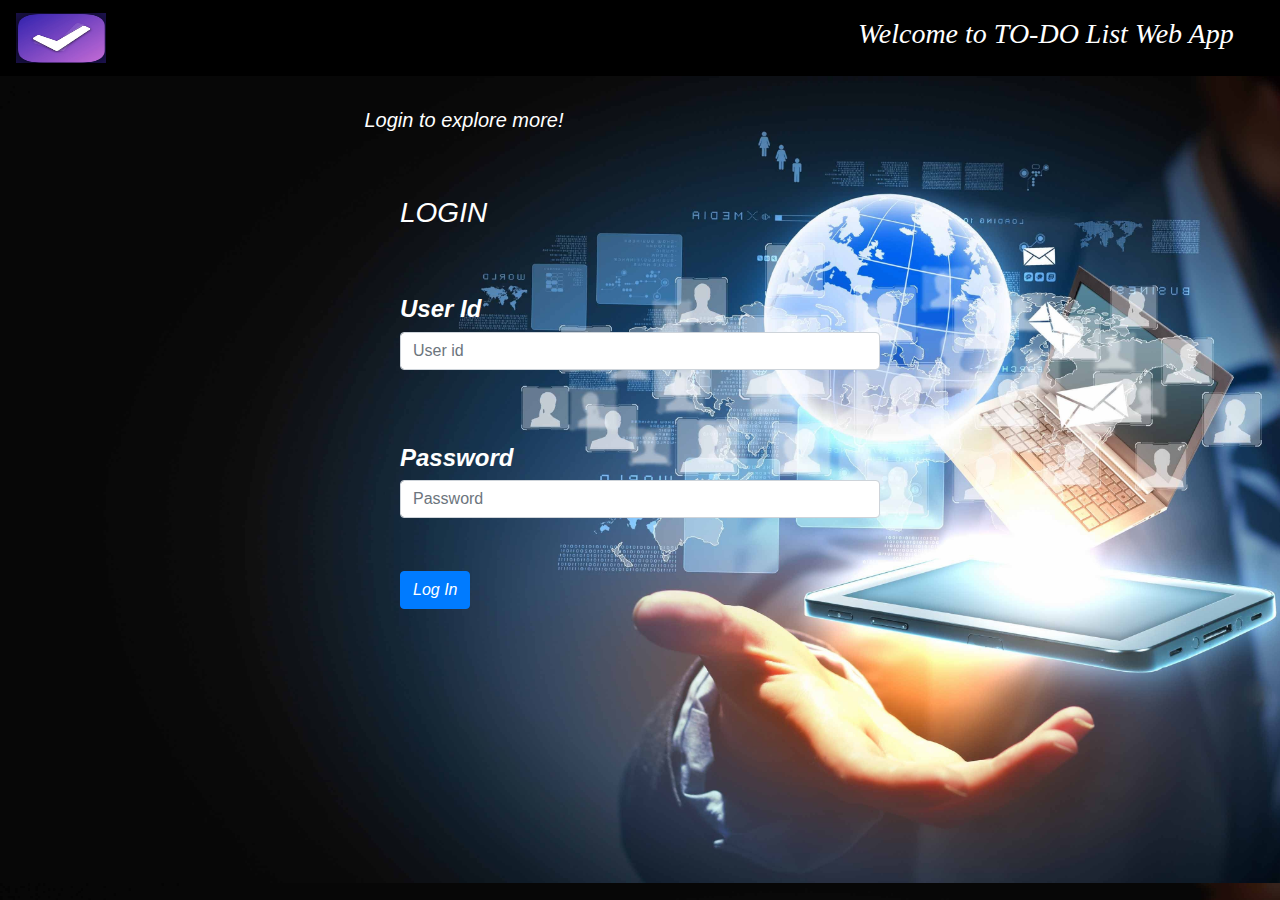
<file: js ToDo App/index.html>
<!DOCTYPE html>
<html lang="en">
<head>
    <meta charset="UTF-8">
    <meta name="viewport" content="width=device-width, initial-scale=1.0">
    <title>LOGIN FORM</title>
    <link rel="stylesheet" href="style.css">
    <link rel="stylesheet" href="https://maxcdn.bootstrapcdn.com/bootstrap/4.0.0/css/bootstrap.min.css" integrity="sha384-Gn5384xqQ1aoWXA+058RXPxPg6fy4IWvTNh0E263XmFcJlSAwiGgFAW/dAiS6JXm" crossorigin="anonymous">
<script src="https://maxcdn.bootstrapcdn.com/bootstrap/4.0.0/js/bootstrap.min.js" integrity="sha384-JZR6Spejh4U02d8jOt6vLEHfe/JQGiRRSQQxSfFWpi1MquVdAyjUar5+76PVCmYl" crossorigin="anonymous"></script>
</head>

<body background="/pictures/world.jpg">

    <header>
        <div class="head-tag">

    <nav class="navbar navbar-expand-lg navbar-light bg-transparent">
    <button class="navbar-toggler" type="button" data-toggle="collapse" data-target="#navbarTogglerDemo01" aria-controls="navbarTogglerDemo01" aria-expanded="false" aria-label="Toggle navigation">
      <span class="navbar-toggler-icon"></span>
    </button>
    <div class="collapse navbar-collapse" id="navbarTogglerDemo01">
      <a class="navbar-brand" href="#"><img src="/pictures/todo2.jpg" alt="logo" height="50" width="90"></a>
    <div class="heading">
      <ul class="navbar-nav mr-auto mt-2 mt-lg-0">
        <li class="nav-item">
          <a><b><h3><i>Welcome to TO-DO List Web App</i></h3></b></a>
        </li>
      </ul></div>
    </div>
    </nav>

    </div>
    </header>

  <div class="h">

  <h5><i>Login to explore more!</i></h5></div><br>

  <form action="main.html" class="login" onsubmit="return validate() && pass()">
      <h4>
    <div class="form-group">
      <h3><i>LOGIN</i></h3><br><br>
       <label for="username1"><b><i>User Id</i></b></label> 
       <label for="error" id="error"></label>
      <input type="text" class="form-control" id="user" aria-describedby="emailHelp" placeholder="User id">
    </div><br>
    <div class="form-group"><br>
      <label for="password1"><b><i>Password</i></b></label> 
       <label for="pswd" id="pswd"></label>
      <input type="password" class="form-control" id="password" placeholder="Password">
    </div><br></h4>
    
    <button type="submit" class="btn btn-primary"><i>Log In</i></button><br><br>
  </form>
  
    <script src="script.js"></script>

</body>
</html>
</file>
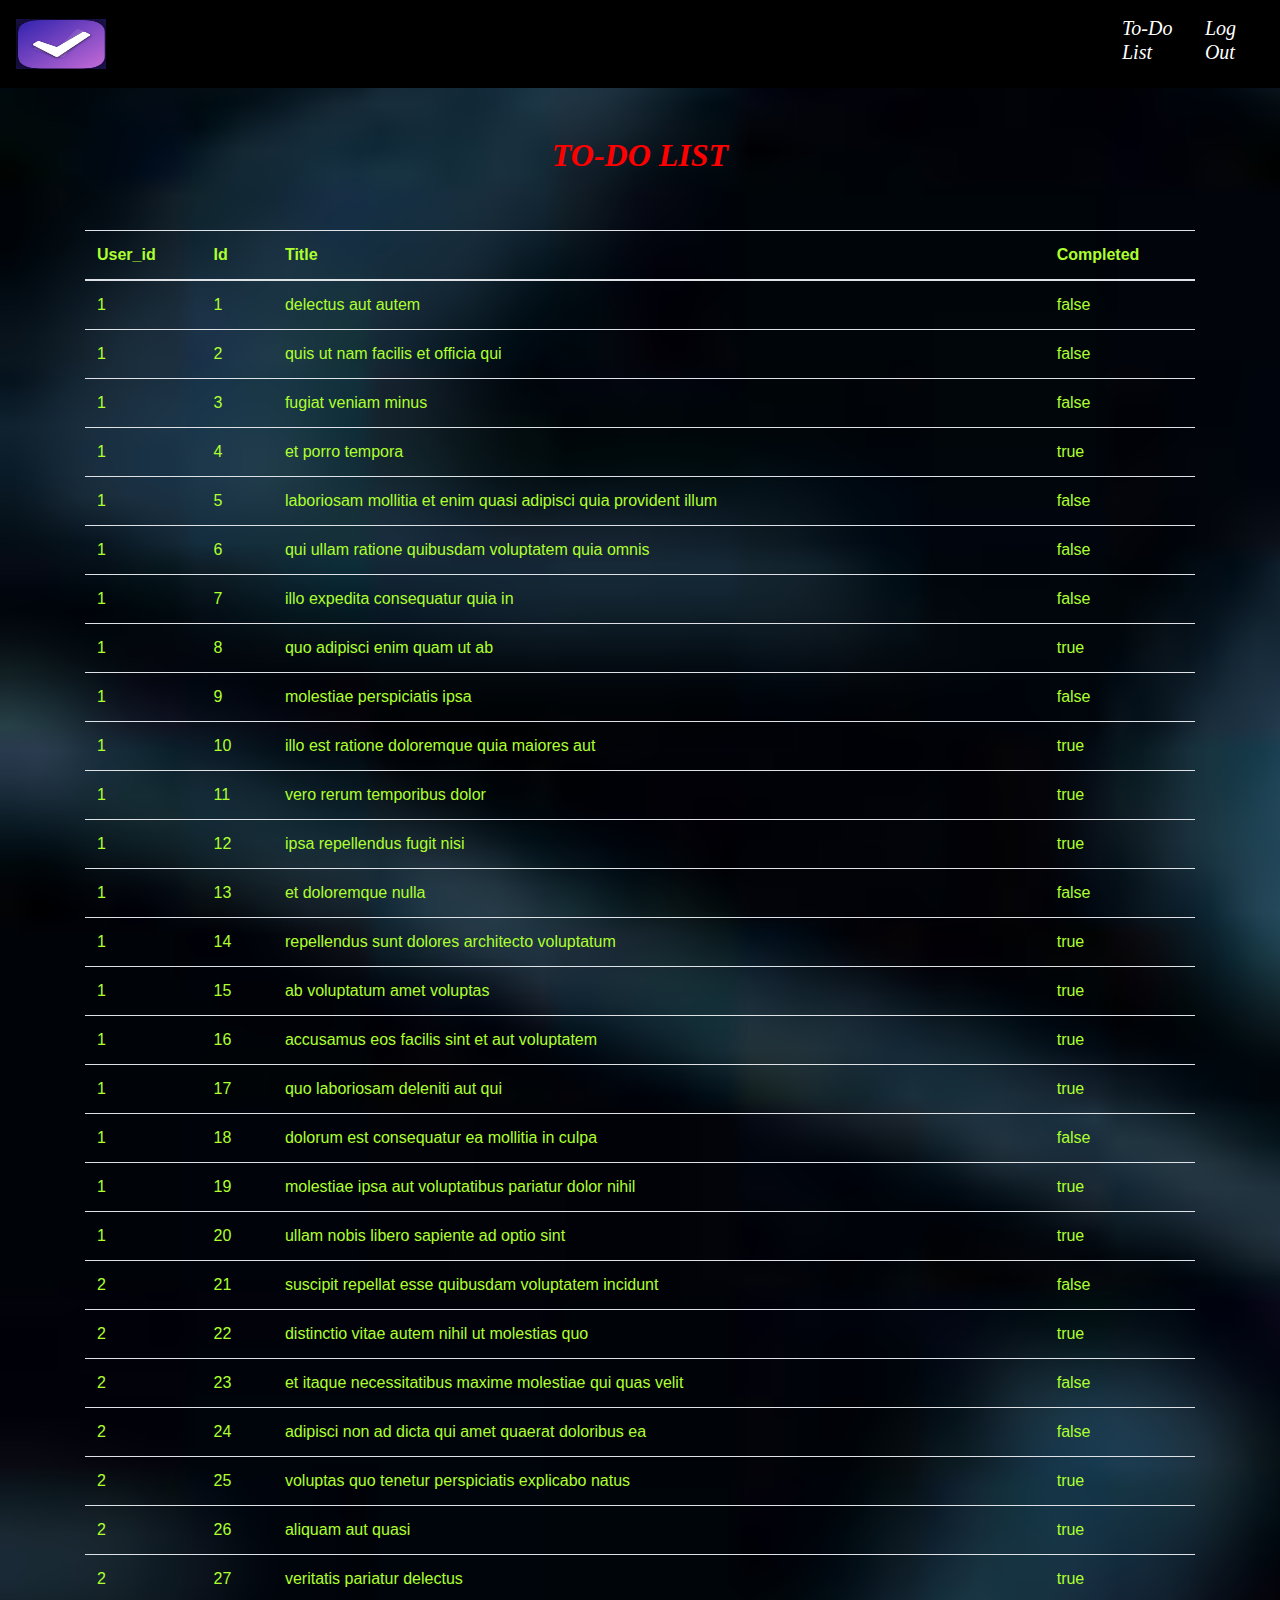
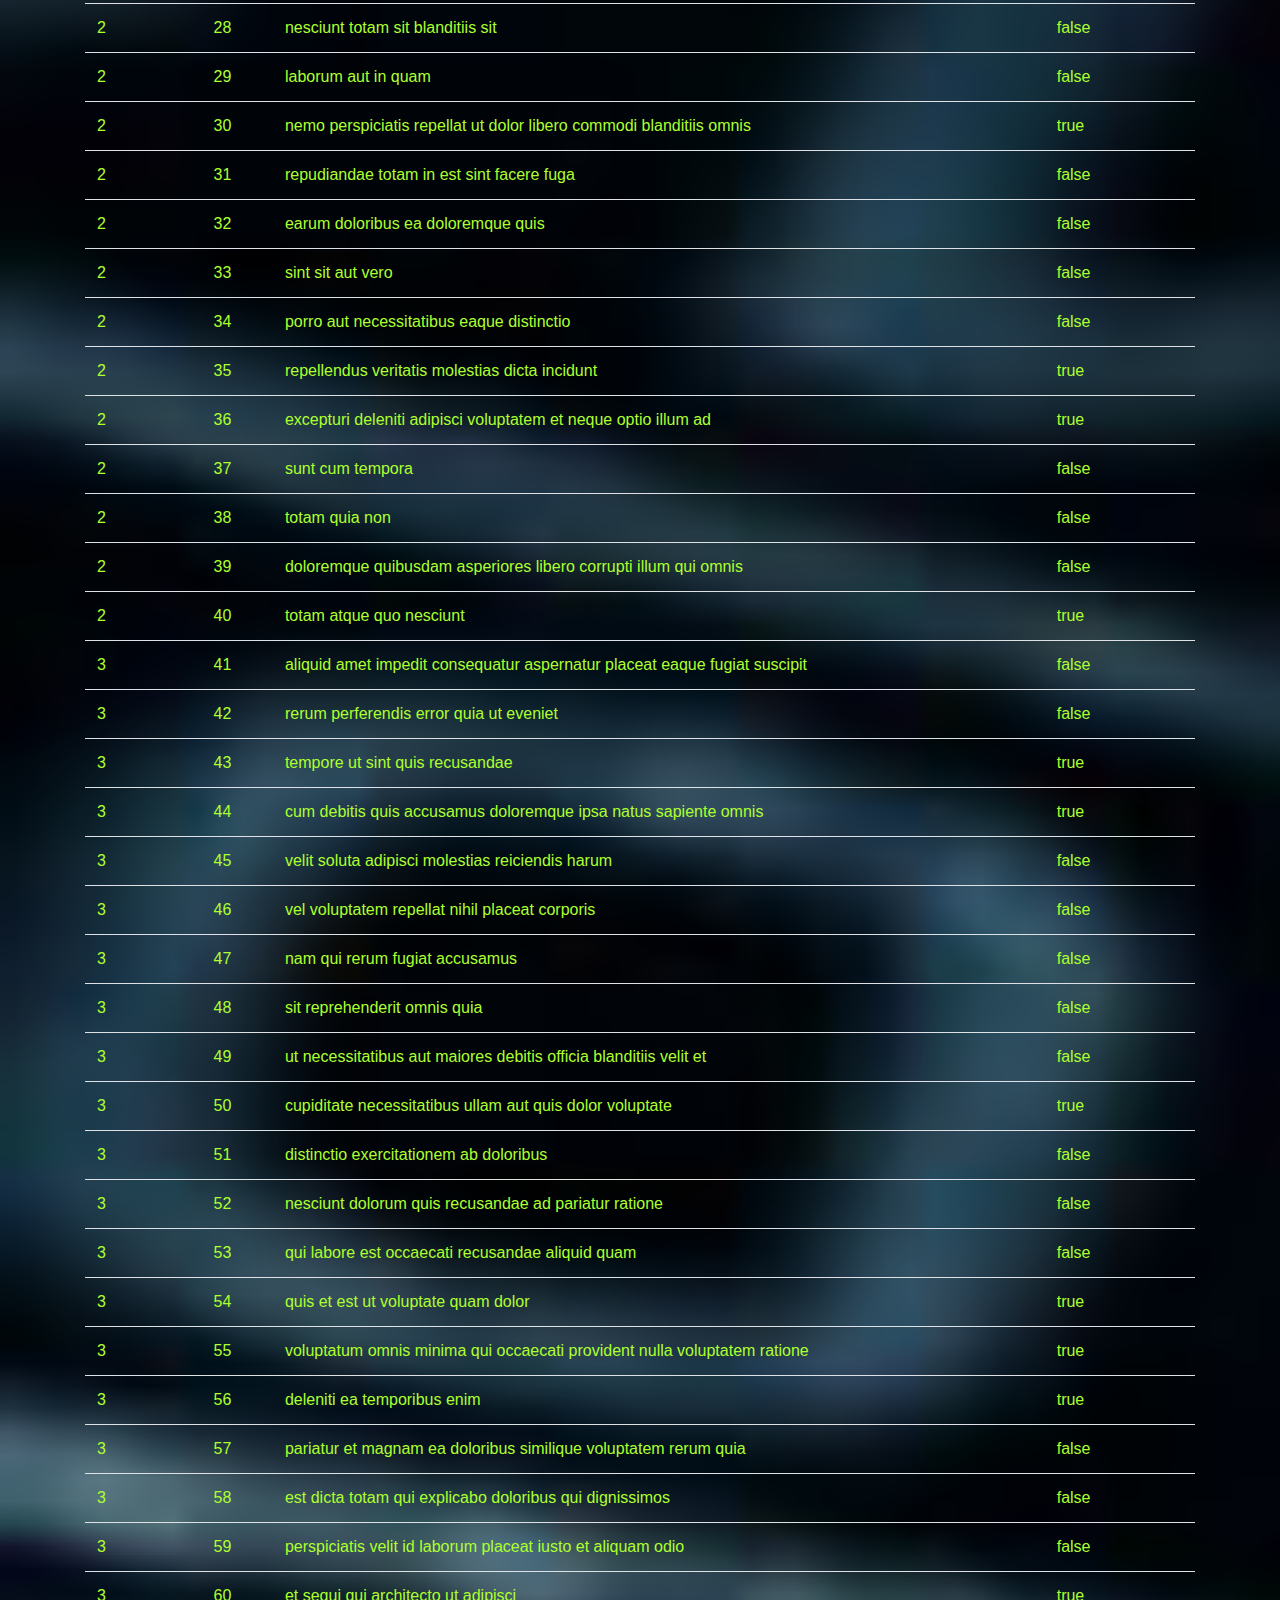
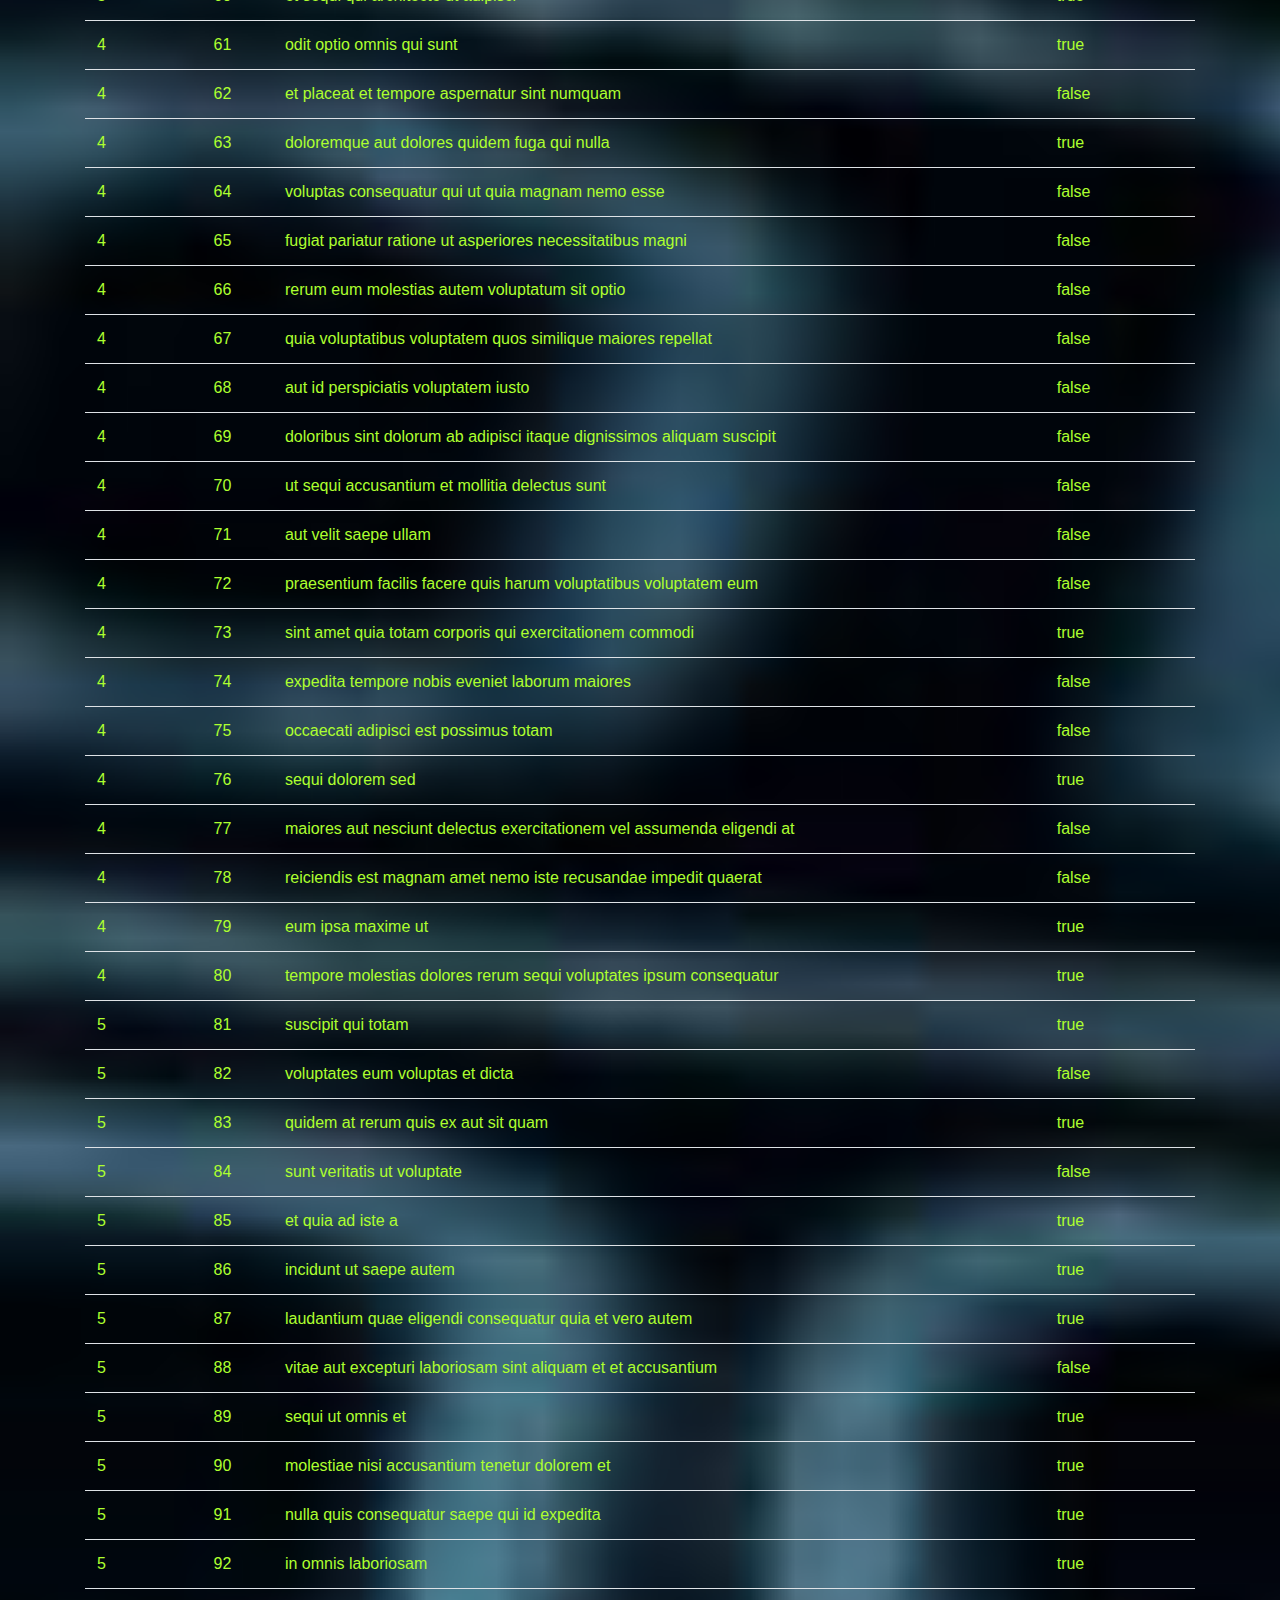
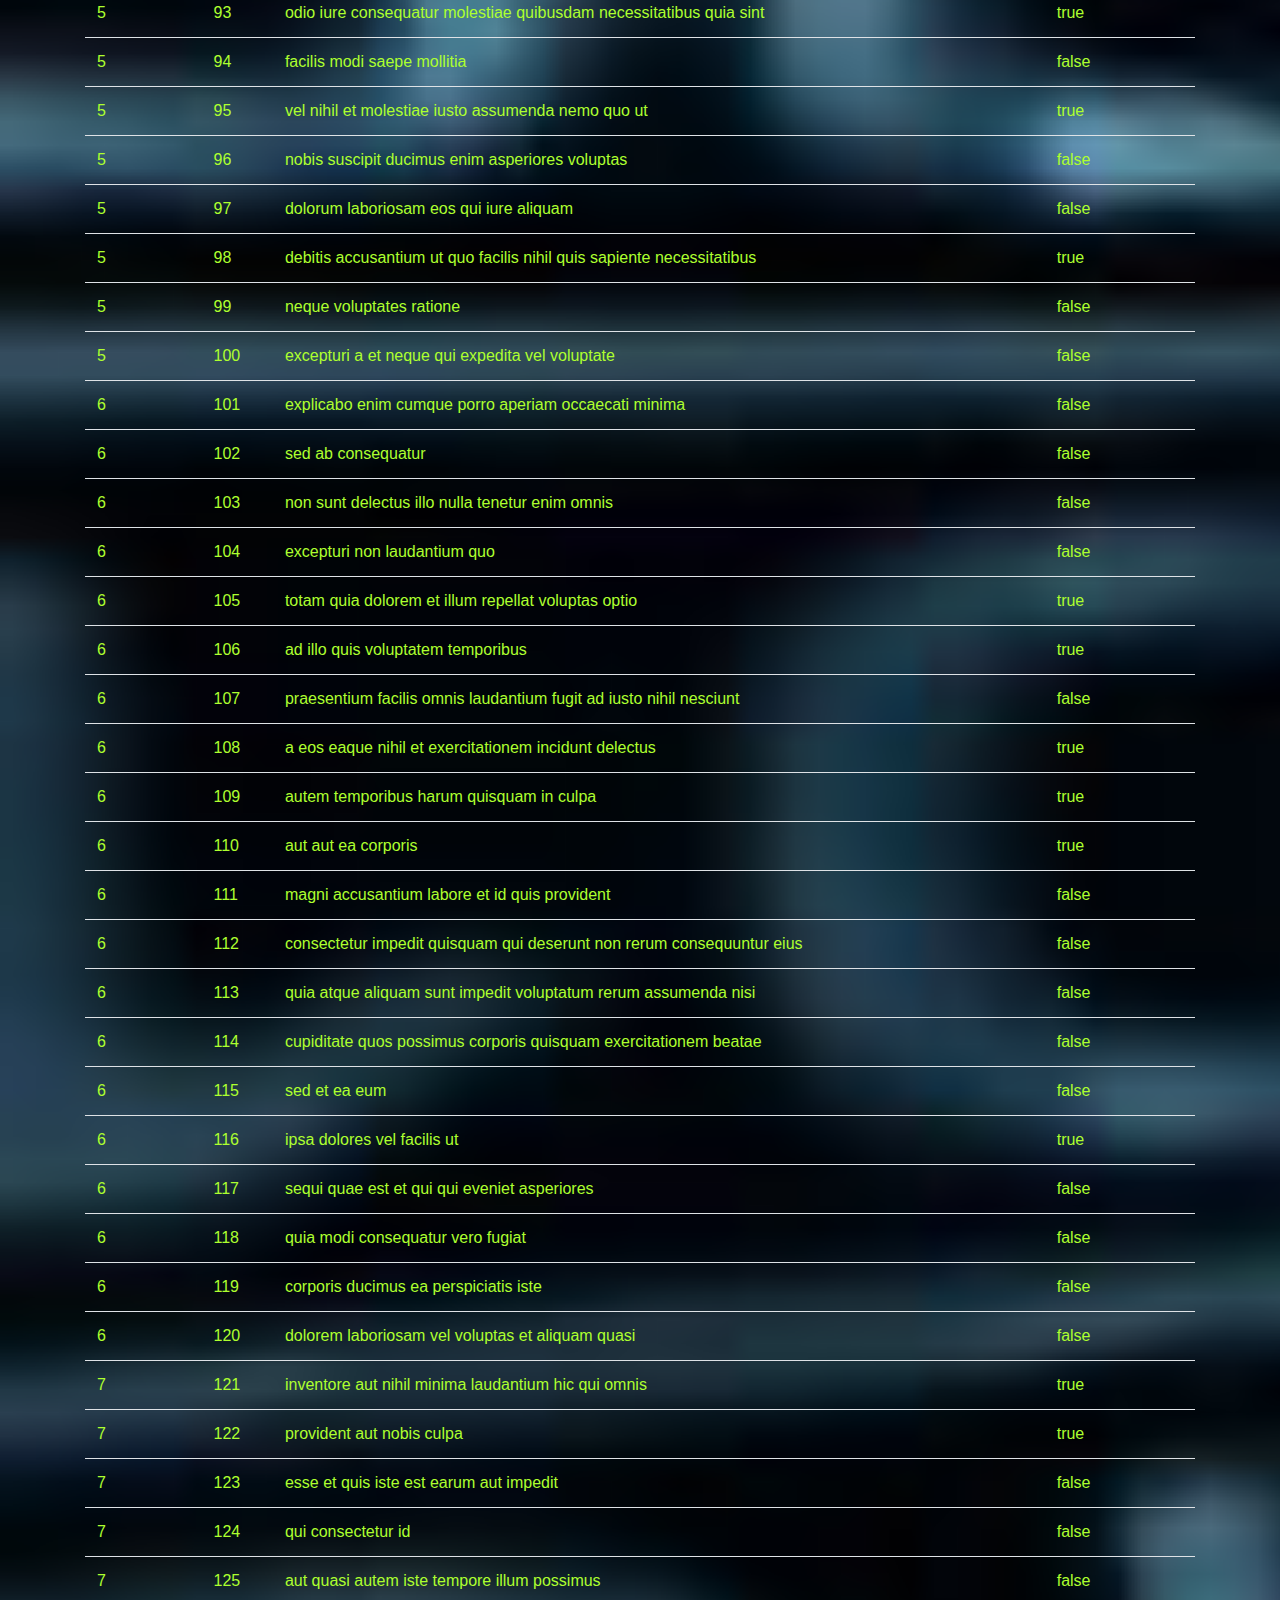
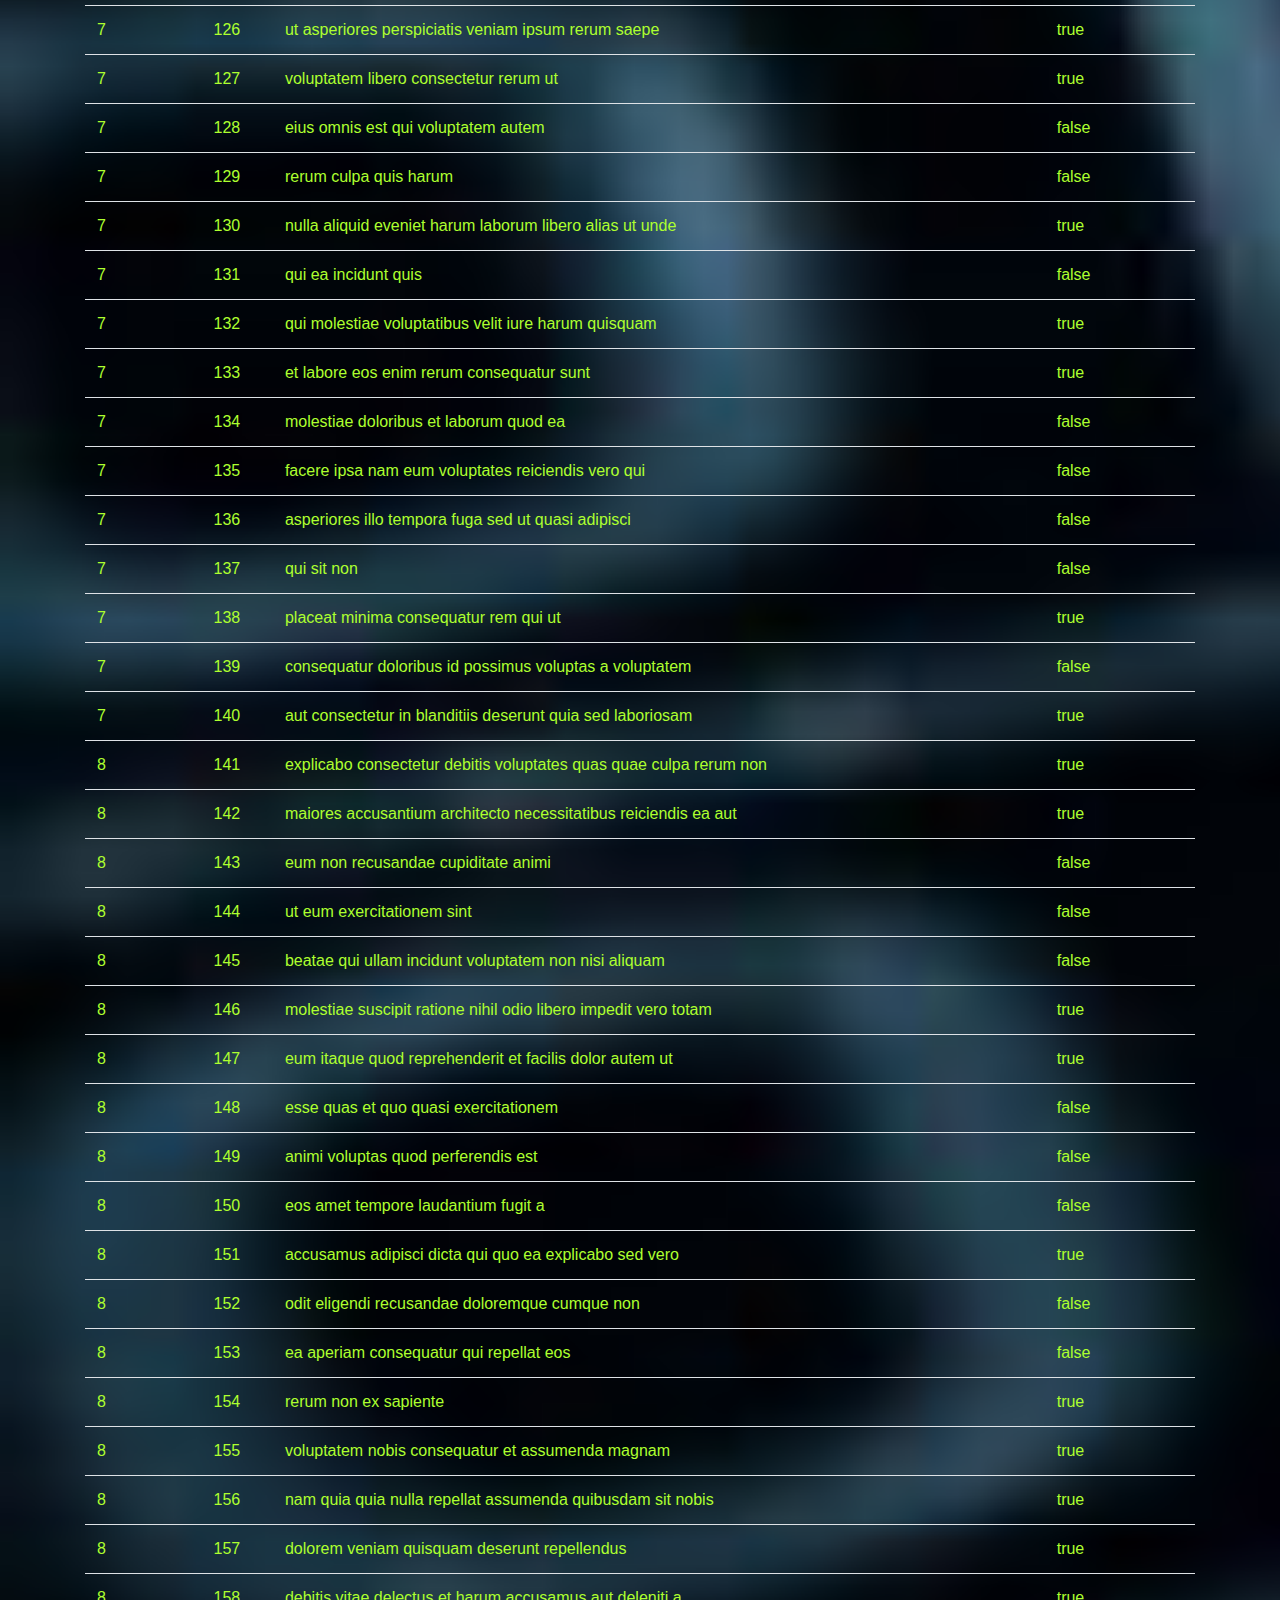
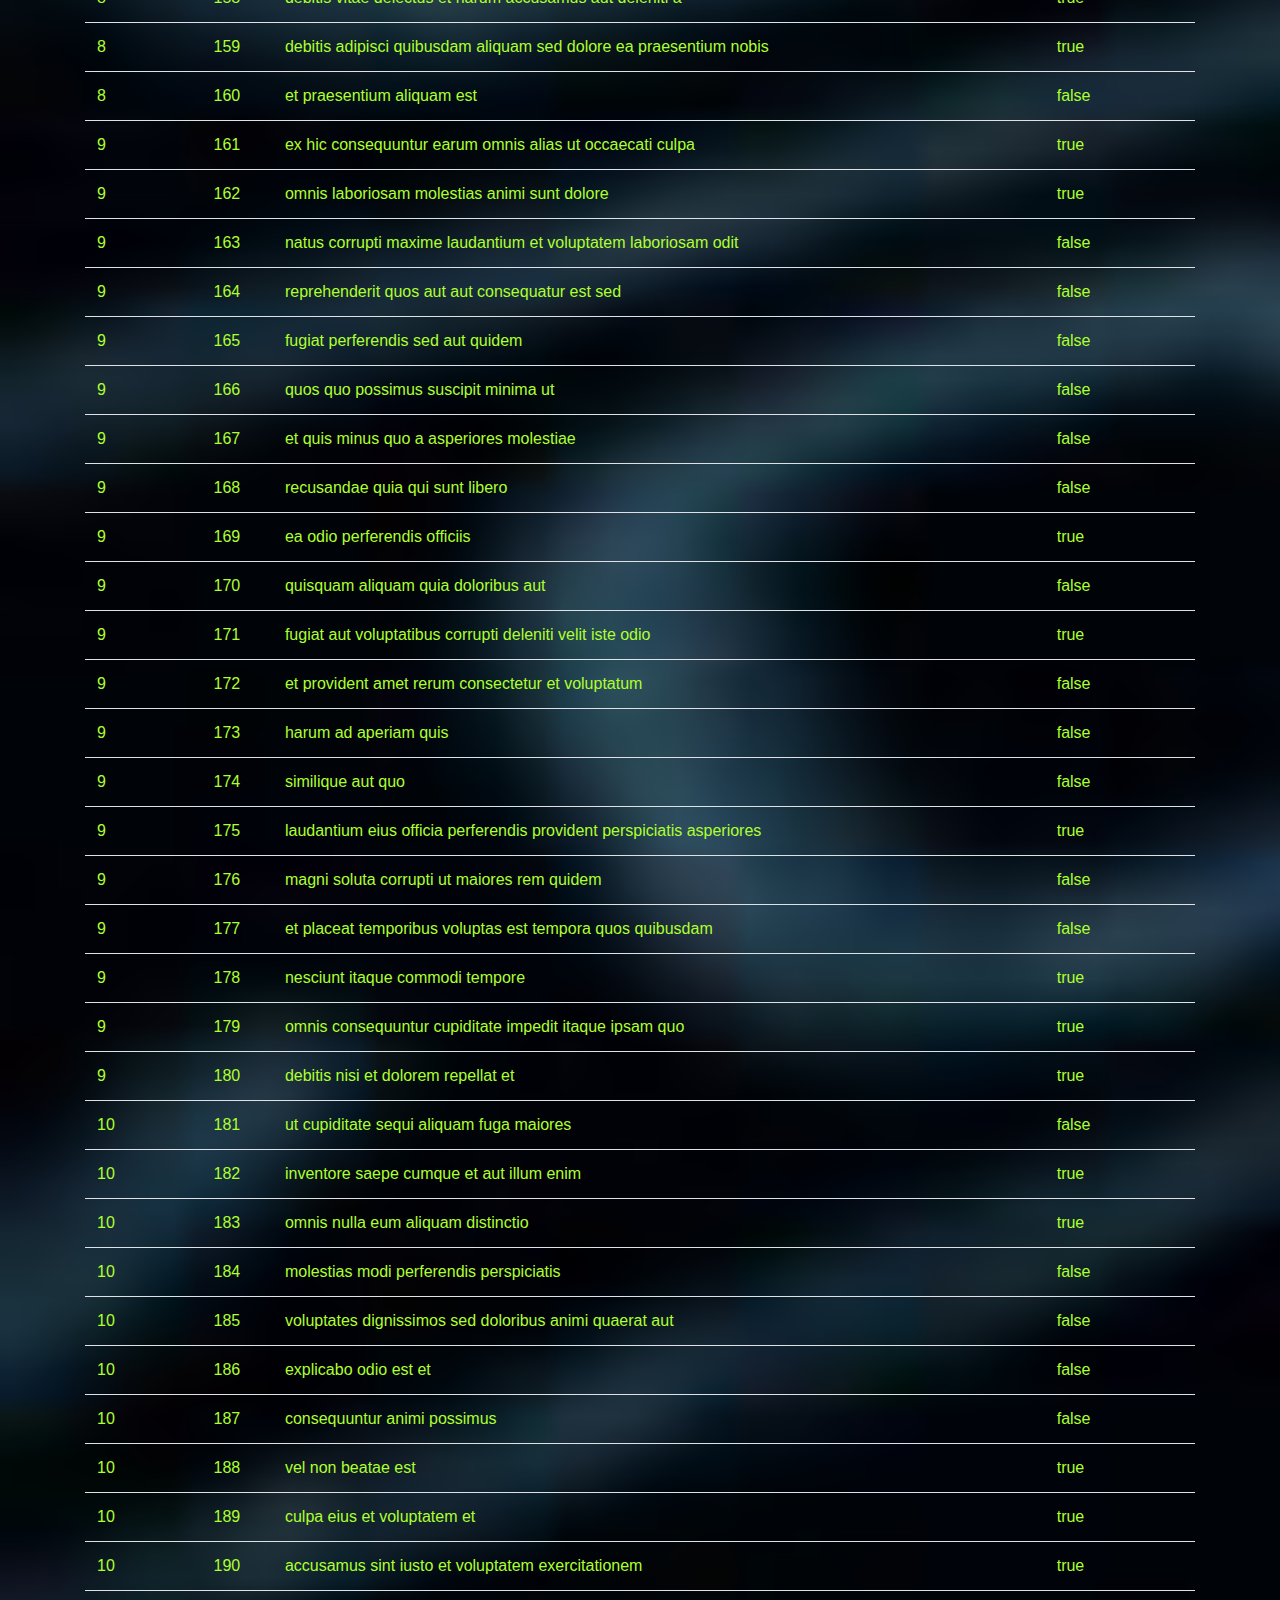
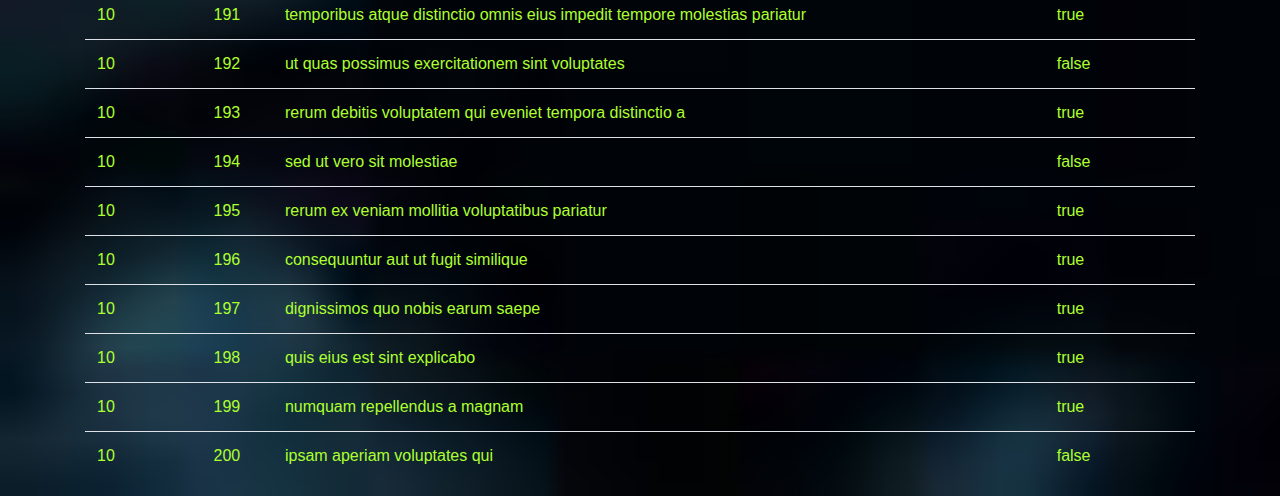
<file: js ToDo App/ToDo.html>
<!DOCTYPE html>
<html lang="en">
<head>
  <meta charset="UTF-8">
  <meta name="viewport" content="width=device-width, initial-scale=1.0">
  <title>TO-DO Page</title>
  <link rel="stylesheet" href="style.css">
  <link rel="stylesheet" href="https://maxcdn.bootstrapcdn.com/bootstrap/4.0.0/css/bootstrap.min.css" integrity="sha384-Gn5384xqQ1aoWXA+058RXPxPg6fy4IWvTNh0E263XmFcJlSAwiGgFAW/dAiS6JXm" crossorigin="anonymous">
  <script src="https://maxcdn.bootstrapcdn.com/bootstrap/4.0.0/js/bootstrap.min.js" integrity="sha384-JZR6Spejh4U02d8jOt6vLEHfe/JQGiRRSQQxSfFWpi1MquVdAyjUar5+76PVCmYl" crossorigin="anonymous"></script>

</head>

<body background="/pictures/design.jpg">

  <header>

    <div class="head">

   <nav class="navbar navbar-expand-lg navbar-light bg-transparent">
    <a class="navbar-brand" href="#"><img src="/pictures/todo2.jpg" alt="logo" height="50" width="90"></a>
    <button class="navbar-toggler" type="button" data-toggle="collapse" data-target="#navbarNav" aria-controls="navbarNav" aria-expanded="false" aria-label="Toggle navigation">
    <span class="navbar-toggler-icon"></span>
    </button>
    <div class="collapse navbar-collapse" id="navbarNav">
      <div class="demo">
      <ul class="navbar-nav">
        <li class="nav-item active">
         <a class="nav-link" href="ToDo.html" id="todo"><b><i><h5>To-Do List</h5></i></b></a> 
        </li>
        <li class="nav-item">
          <a class="nav-link" href="index.html" id="todo"><b><i><h5>Log Out</h5></i></b></a>
        </li>
      </ul></div></div>
    </div>
  </nav>

</header><br><br>

        <div class="cont">
        <h2><b><i>TO-DO LIST</i></b></h2><br><br>
        </div>
        <div class="container">
            <table class="table table-stripped">
                <thead>
                    <tr>
                        <th>User_id</th>
                        <th>Id</th>
                        <th>Title</th>
                        <th>Completed</th>
                        
                    </tr>
                </thead>
            <tbody id="data">
            </tbody>
            </table>
        </div>

<script src="script.js"></script>

</body>
</html>
</file>
<file: js ToDo App/style.css>
*{
    padding:0;
    margin:0;
}


body{
    background-size: cover;
}


 .h{
    text-align: center;
    margin-right: 22em;
    color: white;
    margin-top: 2em;
} 


.login{
    margin-left: 25em; 
    margin-right: 25em;
    margin-top: 2em;
    margin-bottom: 2em;
    color: white;
}


.head-tag{
    background-color:black;
}



 .heading{
    font-family: cursive;
    text-align: right;
    margin-left: 46em;
    color: white;
 }

  .head{
     background-color: black;
 } 


  .demo{
    font-family: cursive;
    margin-left: 62em;
 }
 
 #todo{
     color: white;
 }

.cont h2{
    text-align: center;
    color: red;
    font-family: cursive;
}

 .container{
    color:greenyellow;
}
</file>
